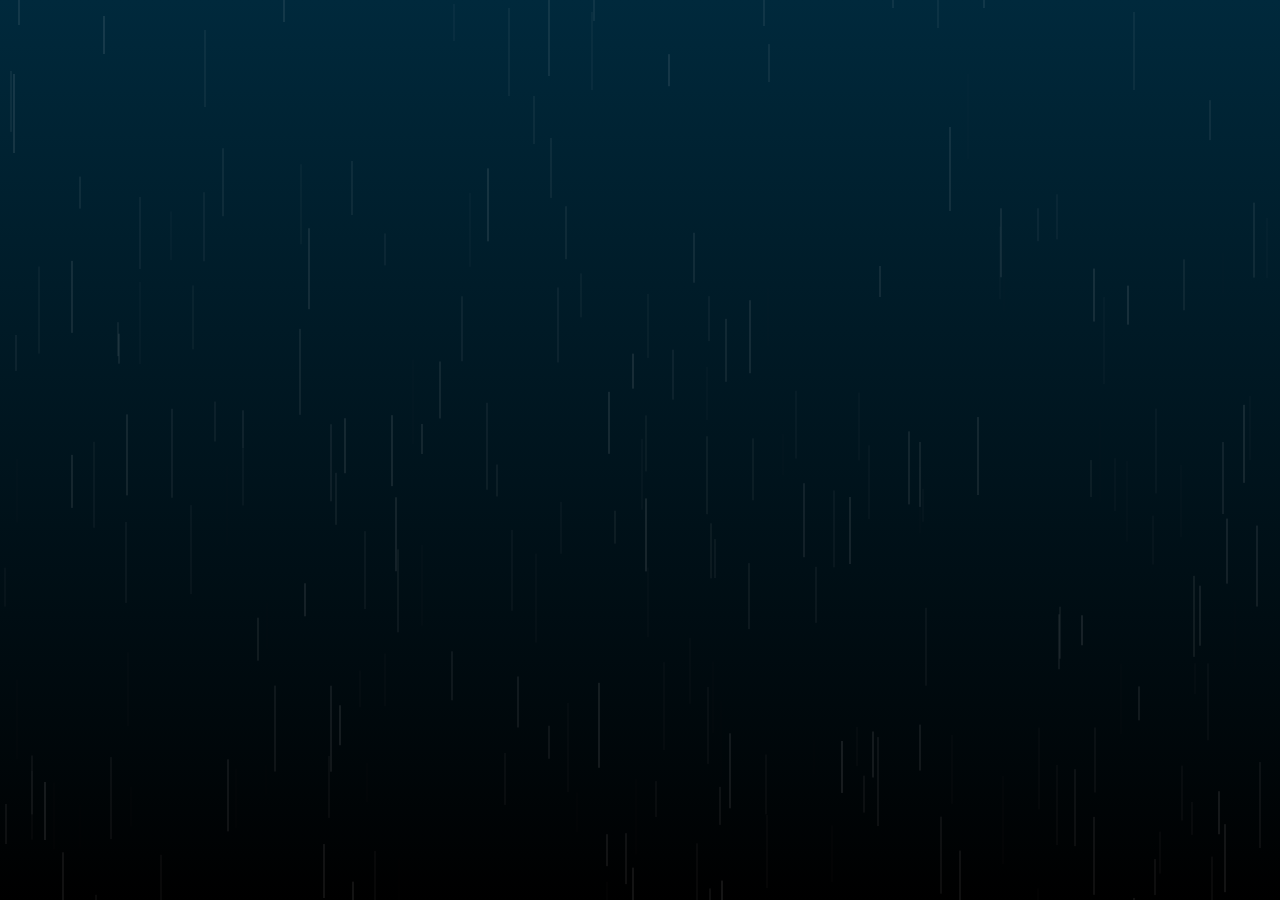
<file: javascript-rain-animation/index.html>
<!DOCTYPE html>
<html lang="en" >
<head>
  <meta charset="UTF-8">
  <title>Rain Animation: Austin Pierson</title>
  
  
  
      <link rel="stylesheet" href="css/style.css">

  
</head>

<body>
  <canvas id="rain-canvas"></canvas>
  
    <script  src="js/index.js"></script>

</body>
</html>
</file>
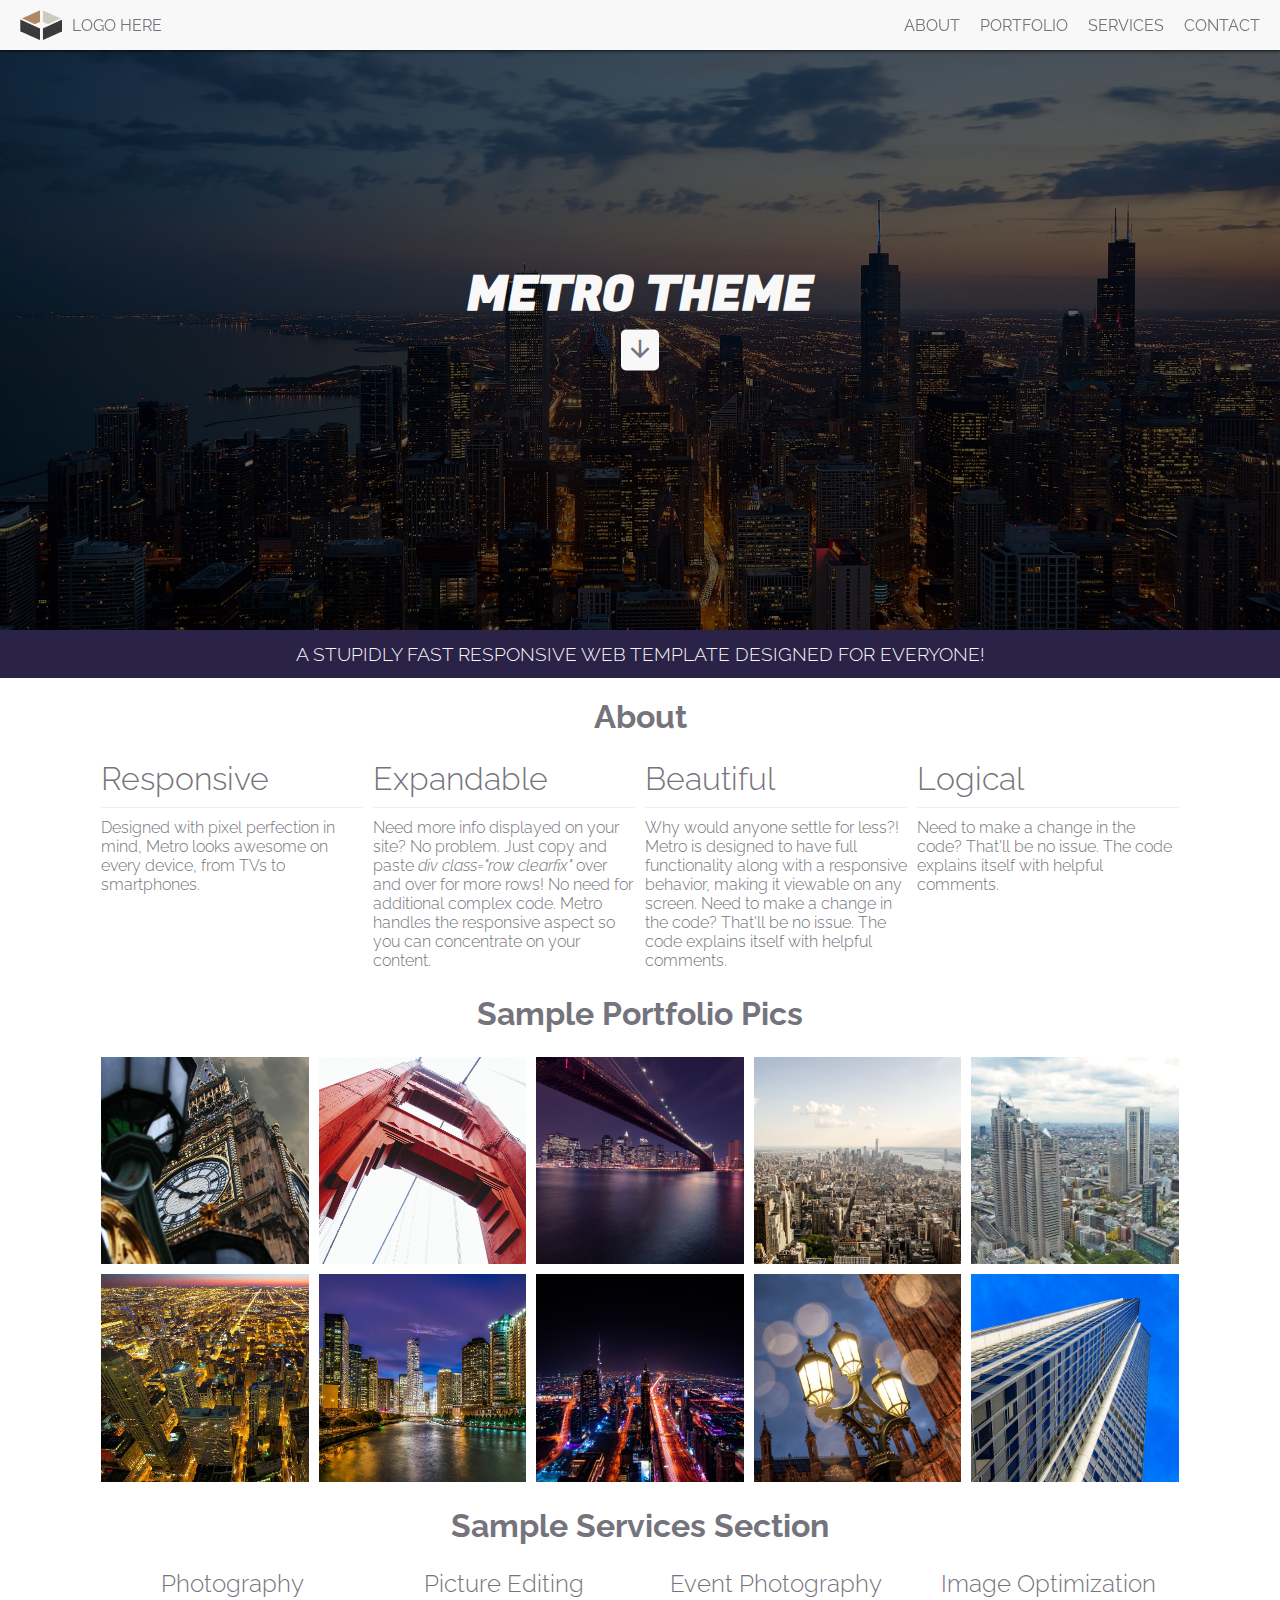
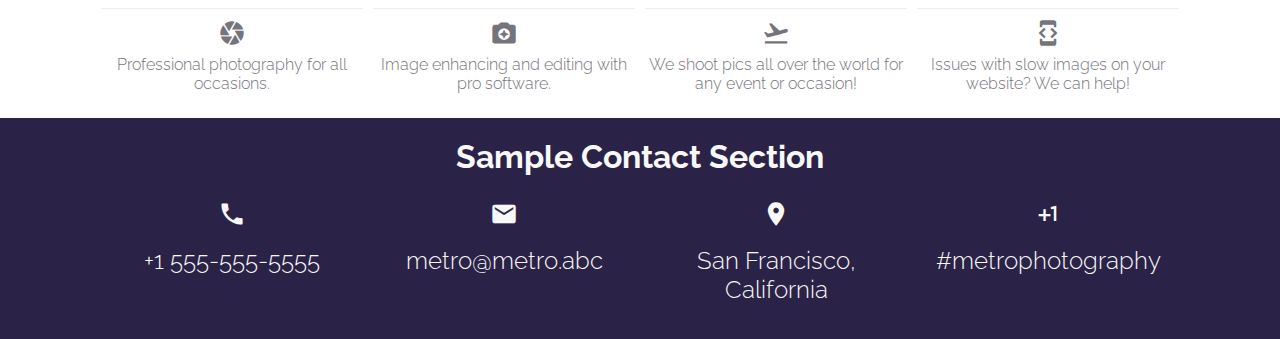
<file: metro-web-template/index.html>
<html>
    
    <head>
        <meta name="viewport" content="width=device-width, initial-scale=1">
        <link rel="stylesheet" type="text/css" href="css/css.css">
        <link href="https://fonts.googleapis.com/css?family=Raleway:200,300,400" rel="stylesheet">
        <link href="https://fonts.googleapis.com/css?family=Fugaz+One" rel="stylesheet">
        <link href="https://fonts.googleapis.com/icon?family=Material+Icons" rel="stylesheet">
    </head>
    
    <body>
        <header>
            <nav>
                <div id="logoContainer">
                    <img id="logo" src="images/logo.png">
                    <p class="logoText">LOGO HERE</p>
                </div>
                <ul id="desktopMenu">
                    <li class="navClick1">ABOUT</li>
                    <li class="navClick2">PORTFOLIO</li>
                    <li class="navClick3">SERVICES</li>
                    <li class="navClick4">CONTACT</li>
                </ul>
                <div class="mobileToggle"><span class="line"></span><span class="line"></span><span class="line"></span></div>
                <div class="mobileNavDropdownMenu">
                    <ul>
                        <li class="navClick1">ABOUT</li>
                        <li class="navClick2">PORTFOLIO</li>
                        <li class="navClick3">SERVICES</li>
                        <li class="navClick4">CONTACT</li>
                    </ul>
                    <p id="closeMobileDropdown"><b>CLOSE</b></p>
                </div>
            </nav>
            <div id="headerCentered">
                <h1 id="headerText">METRO THEME</h1>
                <button id="scrollTo"><i class="material-icons">arrow_downward</i></button>
            </div>
        </header>
        <section id="callToAction">a stupidly fast responsive web template designed for everyone!</section>
        <h1 class="announcer" id="about">About</h1>
        <div class="wrapper">
            <div class="row clearfix">
                <div class="col-1-4">
                    <h1>Responsive</h1>
                    <div class="breaker"></div>
                    <h4>Designed with pixel perfection in mind, Metro looks awesome on every device, from TVs to smartphones.</h4>
                </div>
                
                <div class="col-1-4">
                    <h1>Expandable</h1>
                    <div class="breaker"></div>
                    <h4>Need more info displayed on your site? No problem. Just copy and paste <i>div class="row clearfix"</i> over and over for more rows! No need for additional complex code. Metro handles the responsive aspect so you can concentrate on your content.</h4>
                </div>
                
                <div class="col-1-4">
                    <h1>Beautiful</h1>
                    <div class="breaker"></div>
                    <h4>Why would anyone settle for less?! Metro is designed to have full functionality along with a responsive behavior, making it viewable on any screen. Need to make a change in the code? That'll be no issue. The code explains itself with helpful comments.</h4>
                </div>
                
                <div class="col-1-4">
                    <h1>Logical</h1>
                    <div class="breaker"></div>
                    <h4>Need to make a change in the code? That'll be no issue. The code explains itself with helpful comments.</h4>
                </div>
            </div>
        </div>
        <h1 class="announcer" id="portfolio">Sample Portfolio Pics</h1>
        <div class="wrapper">
            <div class="row clearfix">
                <div class="col-1-5">
                    <div class="imgWrap"><img src="images/portfolio-1.jpg"></div>
                </div>
                <div class="col-1-5">
                    <div class="imgWrap"><img src="images/portfolio-2.jpg"></div>
                </div>
                <div class="col-1-5">
                    <div class="imgWrap"><img src="images/portfolio-3.jpg"></div>
                </div>
                <div class="col-1-5">
                    <div class="imgWrap"><img src="images/portfolio-4.jpg"></div>
                </div>
                <div class="col-1-5">
                    <div class="imgWrap"><img src="images/portfolio-5.jpg"></div>
                </div>
                <div class="col-1-5">
                    <div class="imgWrap"><img src="images/portfolio-6.jpg"></div>
                </div>
                <div class="col-1-5">
                    <div class="imgWrap"><img src="images/portfolio-7.jpg"></div>
                </div>
                <div class="col-1-5">
                    <div class="imgWrap"><img src="images/portfolio-8.jpg"></div>
                </div>
                <div class="col-1-5">
                    <div class="imgWrap"><img src="images/portfolio-9.jpg"></div>
                </div>
                <div class="col-1-5">
                    <div class="imgWrap"><img src="images/portfolio-10.jpg"></div>
                </div>
            </div>
        </div>
        <h1 class="announcer" id="services">Sample Services Section</h1>
        <div class="wrapper">
            <div class="row clearfix">
                <div class="col-1-4">
                    <h2 class="centerText">Photography</h2>
                    <div class="breaker"></div>
                    <i class="material-icons">camera</i>
                    <center><h4>Professional photography for all occasions.</h4></center>
                </div>
                <div class="col-1-4">
                    <h2 class="centerText">Picture Editing</h2>
                    <div class="breaker"></div>
                    <i class="material-icons">camera_enhance</i>
                    <center><h4>Image enhancing and editing with pro software.</h4></center>
                </div>
                <div class="col-1-4">
                    <h2 class="centerText">Event Photography</h2>
                    <div class="breaker"></div>
                    <i class="material-icons">flight_takeoff</i>
                    <center><h4>We shoot pics all over the world for any event or occasion!</h4></center>
                </div>
                <div class="col-1-4">
                    <h2 class="centerText">Image Optimization</h2>
                    <div class="breaker"></div>
                    <i class="material-icons">developer_mode</i>
                    <center><h4>Issues with slow images on your website? We can help!</h4></center>
                </div>
            </div>
        </div>
        <div class="footer">
            <div class="wrapper">
                <h1 class="announcer" id="contact">Sample Contact Section</h1>
                <div class="row clearfix">
                    <div class="col-1-4">
                        <i class="material-icons md-light">phone</i>
                        <center><h2 class="footer-text">+1 555-555-5555</h2></center>
                    </div>

                    <div class="col-1-4">
                        <i class="material-icons md-light">email</i>
                        <center><h2 class="footer-text">metro@metro.abc</h2></center>
                    </div>

                    <div class="col-1-4">
                        <i class="material-icons md-light">location_on</i>
                        <center><h2 class="footer-text">San Francisco, California</h2></center>
                    </div>
                    <div class="col-1-4">
                        <i class="material-icons md-light">plus_one</i>
                        <center><h2 class="footer-text">#metrophotography</h2></center>
                    </div>
                </div>
            </div>
        </div>
        <script src="https://ajax.googleapis.com/ajax/libs/jquery/3.1.1/jquery.min.js"></script>
        <script src="js/jquery.transit.min.js"></script>
        <script src="js/js.js"></script>
    </body>

</html>
</file>
<file: javascript-rain-animation/css/style.css>
body {
  margin: 0;
  padding: 0;
}

#rain-canvas {
	position: absolute;
	/*background: linear-gradient(to bottom, #1C2336, #ED9448);*/
	/*#2a2a3d*/
	background: linear-gradient(to bottom, #00293C, #000000);
}
</file>
<file: metro-web-template/css/css.css>
/*******TARGET EVERYTHING******/

*, *:after, *:before {
    margin: 0px;
    padding: 0px;
    font-family: 'Raleway', sans-serif;
    box-sizing: border-box;
    z-index: 999;
}

/*******BEGIN HEADER STUFF******/

header {
    height: 70vh;
    background: linear-gradient( rgba(0, 0, 0, 0.6), rgba(0, 0, 0, 0.6) ), url(../images/topImage.jpg);
    background-size: cover;
    background-position: center;
}

nav {
    background-color: #F8F8F8;
    display: flex;
    position: fixed;
    align-items: center;
    width: 100%;
    height: auto;
    box-shadow: 0px 1px 3px 0px rgba(0,0,0,0.75);
}

nav div#logoContainer {
    display: flex;
    align-items: center;
    cursor: pointer;
}

nav div#logoContainer img#logo {
    padding: 10px;
    margin-left: 10px;
    width: auto;
    height: 30px;
    box-sizing: content-box;
}

nav div p.logoText {
    font-size: 97%;
    color: #75747c;    
}

nav ul#desktopMenu {
    margin-left: auto;
    width: auto;
    display: flex;
}

nav ul#desktopMenu li {
    list-style: none;
    font-size: 97%;
    padding: 10px;
    color: #75747c;
    cursor: pointer;
    transition: all 0.5s;
}

nav ul#desktopMenu li:last-child {
    margin-right: 10px;
}

nav ul#desktopMenu li:hover {
    background-color: #eeeeee;
}

nav div.mobileToggle {
    display: flex;
    margin-left: auto;
    width: 50px;
    height: 50px;
    display: none;
    padding: 10px;
    cursor: pointer;
}

nav div.mobileToggle span.line {
    width: 90%;
    height: 3px;
    margin-top: 3px;
    margin-bottom: 3px;
    background-color: #75747c;
    display: inline-block;
    border-radius: 3px;
}

nav div.mobileNavDropdownMenu {
    position: absolute;
    display: none;
    width: 100%;
    height: auto;
    background-color: #F8F8F8;
    top: 0px;
    left: 0px;
    box-shadow: 0px 1px 3px 0px rgba(0,0,0,0.75);
}

nav div.mobileNavDropdownMenu ul li {
    list-style: none;
    font-size: 97%;
    padding: 10px;
    color: #75747c;
    cursor: pointer;
    transition: all 0.5s;
}

nav div.mobileNavDropdownMenu ul li:hover {
    background-color: #eeeeee;
}

nav div.mobileNavDropdownMenu p {
    font-size: 97%;
    color: #75747c;
    text-align: right;
    margin-right: 10px;
    margin-bottom: 10px;
    cursor: pointer;
}

div#headerCentered {
    position: relative;
    display: inline-flex;
    flex-direction: column;
    align-items: center;
    left: 50%;
    top: 50%;
    transform: translate(-50%,-50%);
    z-index: 1;
}

h1#headerText {
    font-family: 'Fugaz One', cursive;
    color: #F8F8F8;
    font-size: 300%;
    display: inline-block;
}

button#scrollTo {
    width: auto;
    height: auto;
    background-color: #F8F8F8;
    border-radius: 5px;
    border: none;
    outline:0;
    padding-left: 5px;
    padding-right: 5px;
    padding-top: 5px;
    cursor: pointer;
    transition: all 0.3s;
}

button#scrollTo:hover {
    background-color: #2B2347;
}

/*******END HEADER STUFF******/

/*******BEGIN MAIN CONTENT******/

section#callToAction {
    display: flex;
    padding: 1%;
    background-color: #2B2347;
    color: #F8F8F8;
    text-align: center;
    justify-content: center;
    font-size: 120%;
    font-weight: 300;
    text-transform: uppercase;
}

h1.announcer {
    margin-top: 20px;
    margin-bottom: 20px;
    text-align: center;
    color: #75747c;
}

div.wrapper h1.announcer {
    color: #F8F8F8;
}

div.halfBreaker {
    width: 85%;
    height: 2px;
    margin: 10px auto;
    background-color: #eeeeee;
}

div.wrapper {
    margin: 0px auto;
    max-width: 85%;
    overflow: hidden;
}

div.wrapper div.clearfix:after {
	content: "";
    display: table;
    clear: both;
    overflow: hidden;
}

[class*="col-"] {
    padding: 5px;
}

div.wrapper div.row div.col-1-5 div.imgWrap {
    width: 100%;
    height: auto;
}

div.wrapper div.row div.col-1-5 div.imgWrap img {
    max-width: 100%;
    max-height: 100%;
}

div.wrapper div.row div.col-1-4 h1, h2 {
    color: #75747c;
    font-weight: 300;
}

div.wrapper div.row div.col-1-4 div.breaker {
    width: 100%;
    margin-top: 10px;
    margin-bottom: 10px;
    height: 1px;
    background-color: #eeeeee;
    display: inline-block;
}

div.wrapper div.row div.col-1-4 div.tbreaker {
    width: 100%;
    margin-top: 10px;
    margin-bottom: 10px;
    height: 1px;
    background-color: #eeeeee;
    display: none;
}

div.wrapper div.row div.col-1-4 h4 {
    color: #75747c;
    font-weight: 300;
}

i.material-icons {
    text-align: center;
    font-size: 28px;
    padding-bottom: 8px;
    display: block;
    color: #75747c;
}

i.material-icons.md-light {
    color: #F8F8F8;
    margin-bottom: 10px;
}

div.footer {
    margin-top: 20px;
    background-color: #2B2347;
    max-width: 100%;
    padding-bottom: 30px;
}

div.footer div.wrapper div.row div.col-1-3 h1 {
    color: #F8F8F8;
    font-weight: 300;
    text-align: center;
}

div.footer div.wrapper div.row div.col-1-3 a {
    border: 2px solid #F8F8F8;
    font-size: 28px;
    color: #F8F8F8;
    align-items: center;
    justify-content: center;
    display: flex;
    width: 100%;
    margin-top: 20px;
    margin-bottom: 20px;
    height: auto;
    padding: 10px;
    text-decoration: none;
}

.footer-text {
    color: #F8F8F8 !important;
}

.centerText {
    text-align: center;
}

.toggle {
    display: none;
}

@media all and ( min-width: 800px ) {

    .col-1-3 {
        float: left;
        width: 33.33%;
    }
    .col-1-4 {
        float: left;
        width: 25%;
    }

    .col-1-5 {
        float: left;
        width: 20%;
    }
}

@media screen and (max-width:799px) {
    
    header {
        height: 100vh;
    }
    
    nav ul#desktopMenu {
        display:  none;
    }
    
    nav div.mobileToggle {
        display: block;
    }
    
    div.wrapper div.row div.col-1-4 div.tbreaker {
        display: inline-block;
    }
    
     .col-1-5 {
      float: left;
      width: 50%;
  }
    
    [class*="col-"] {
    padding: 2px;
}

    
}

/******END MAIN CONTENT******/
</file>
